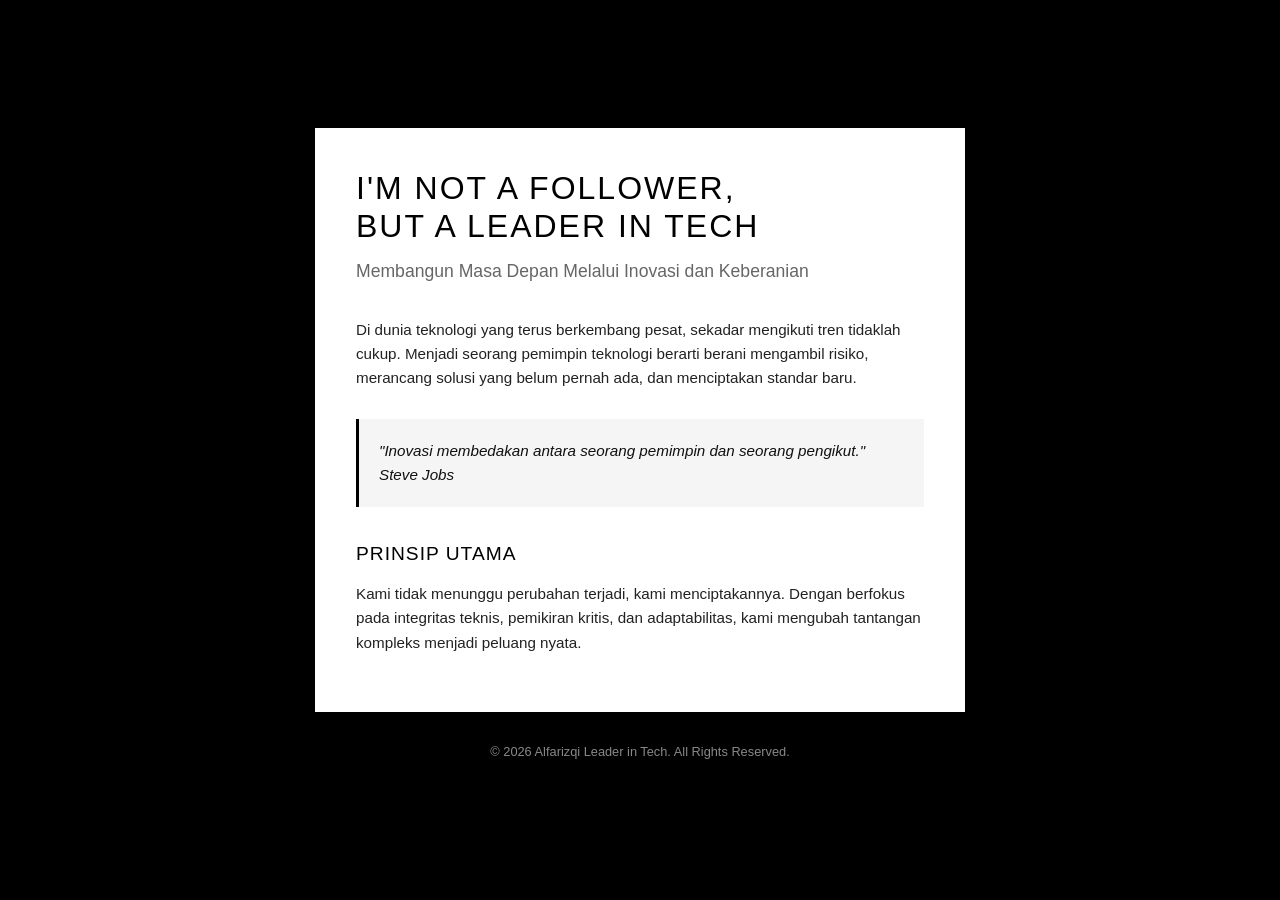
<file: index.html>
<!DOCTYPE html>
<html lang="id">
<head>
  <meta charset="UTF-8">
  <meta name="viewport" content="width=device-width, initial-scale=1.0">
  <title>Leader in Tech | Manifesto</title>
  <link rel="stylesheet" href="style.css">
</head>
<body>

  <div class="wrapper">

    <main class="card-container">

      <h1 class="main-title">I'm Not a Follower, <br>But a Leader in Tech</h1>
      <h2 class="subtitle">Membangun Masa Depan Melalui Inovasi dan Keberanian</h2>

      <p>
        Di dunia teknologi yang terus berkembang pesat, sekadar mengikuti tren tidaklah cukup. Menjadi seorang pemimpin teknologi berarti berani mengambil risiko, merancang solusi yang belum pernah ada, dan menciptakan standar baru.
      </p>

      <div class="quote-box">
        <p class="quote-text">
          "Inovasi membedakan antara seorang pemimpin dan seorang pengikut."
          <br>Steve Jobs
        </p>
      </div>

      <h3 class="section-title">Prinsip Utama</h3>
      <p>
        Kami tidak menunggu perubahan terjadi, kami menciptakannya. Dengan berfokus pada integritas teknis, pemikiran kritis, dan adaptabilitas, kami mengubah tantangan kompleks menjadi peluang nyata.
      </p>

    </main>

    <footer class="site-footer">
      <p class="copyright">&copy; 2026 Alfarizqi Leader in Tech. All Rights Reserved.</p>
    </footer>

  </div>

</body>
</html>
</file>
<file: style.css>
* {
  box-sizing: border-box;
  margin: 0;
  padding: 0;
  font-weight: normal;
}

body {
  font-family: 'Helvetica Neue', Arial, sans-serif;
  background-color: #000000;
  color: #000000;
  line-height: 1.6;
  display: flex;
  justify-content: center;
  align-items: center;
  min-height: 100vh;
  padding: 20px;
}

.wrapper {
  max-width: 650px;
  width: 100%;
}

.card-container {
  width: 100%;
  background-color: #ffffff;

  padding: 40px;
  margin-bottom: 20px;
  border: 1px solid #ffffff;
}

h1.main-title {
  font-size: 2rem;
  color: #000000;
  text-transform: uppercase;
  letter-spacing: 2px;
  margin-bottom: 12px;
  line-height: 1.2;
}

h2.subtitle {
  font-size: 1.1rem;
  color: #666666;
  margin-bottom: 32px;
}

h3.section-title {
  font-size: 1.2rem;
  color: #000000;
  margin-top: 32px;
  margin-bottom: 12px;
  text-transform: uppercase;
  letter-spacing: 1px;
}

p {
  margin-bottom: 16px;
  color: #222222;
  font-size: 0.95rem;
}

.quote-box {
  background-color: #f5f5f5;
  padding: 20px;
  margin: 28px 0;
  border-left: 3px solid #000000;
}

.quote-text {
  margin: 0;
  color: #111111;
  font-style: italic;
}

.site-footer {
  text-align: center;
  padding: 10px 0;
}

.site-footer .copyright {
  font-size: 0.8rem;
  color: #888888;
  margin-bottom: 0;
}
</file>
